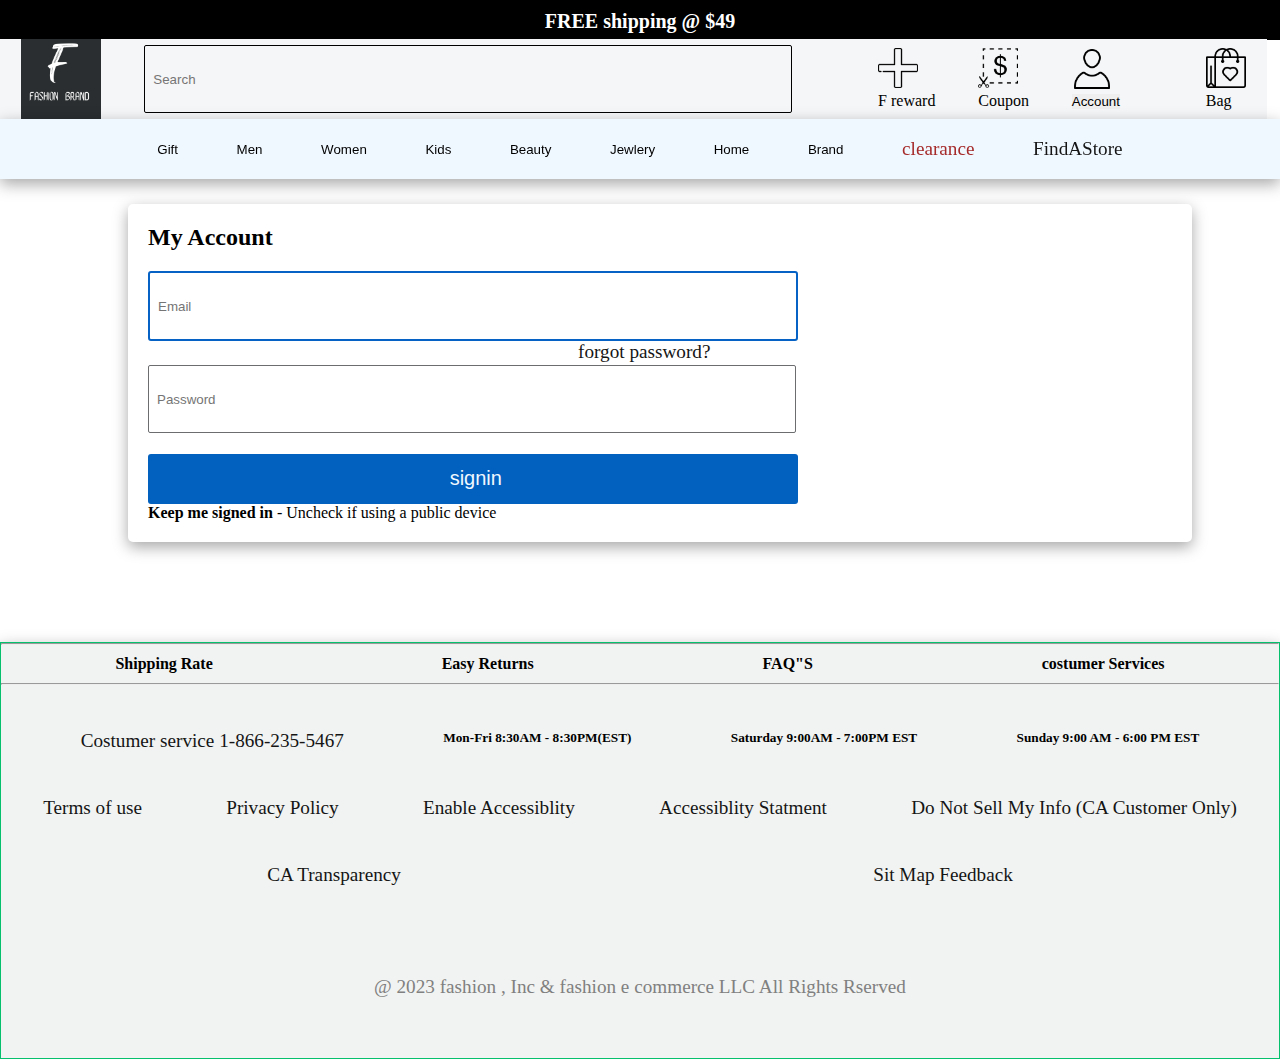
<file: login.html>
<!DOCTYPE html>
<html lang="en">
<head>
    <meta charset="UTF-8">
    <meta http-equiv="X-UA-Compatible" content="IE=edge">
    <meta name="viewport" content="width=device-width, initial-scale=1.0">
    <title>Document</title>
    <link rel="stylesheet" href="./login.css">
</head>
<body>

    <div id="head">

        <!-- <p id="para"></p> -->
        <h1>FREE shipping @ $49</h1>
        <!-- <h1>Online & In-Store up to 40% off select Brands <hr>Get coupons <hr></h1> -->
      

    </div>

<!-- ------------------------------------------------nav----------------------------------------------- -->

    <div id="nav">
        <div  >
            <img src="./f2.png" alt="">
            <div id="man">
                <input type="text" placeholder="Search">
              
                 <a href="#">  <i class="fa fa-search icon-search" ></i></a> 
                
                
                
            </div>

            <div class="line"></div>

            <div class="navicon">
                <img src="./add.png" alt="">
                <p>F reward</p>

            </div>

            <div class="navicon">
                <img src="./cutting-out-dollar-symbol.png" alt="">
                <p>Coupon</p>

            </div>

            <div class="navicon1">
                <img  id="img6"src="./user.png" alt="">
                <a href="./login.html"> <button id="btn">Account</button></a>  

            </div>

            <div class="line"></div>

            <div class="navicon">
                <img src="./shopping-bag.png" alt="">
                <p>Bag</p>

            </div>

            
        </div>

       
     



    </div>
    <div id="parent2">

        <div class="dropdown">
            <button class="dropbtn">Gift</button>
            <div class="cont">
          <a href="A">Beauty gift</a>
          <a href="B">Cozy Shop</a>
          <a href="C">Fine jewwlry</a>
          <a href="D">Gift for him</a>
          <a href="E">Gift for her</a>
    
            </div>
    
        </div>

        <div class="dropdown">
            <button class="dropbtn">Men</button>
            <div class="cont">
          <a href="A">New Arrivals</a>
          <a href="B">Active Shop</a>
          <a href="C">Designer</a>
          <a href="D">Polos</a>
          <a href="E">Hoodies</a>
          <a href="F">Shirt</a>
          <a href="G">Boots</a>
          <a href="H">Sneakers</a>
          <a href="I">Hats</a>
          <a href="J">Wallets</a>
    
            </div>
    
        </div>

        <div class="dropdown">
            <button class="dropbtn">Women</button>
            <div class="cont">
          <a href="A">New Arrivals</a>
          <a href="B">Active Shop</a>
          <a href="C">Designer</a>
          <a href="D">Dresses</a>
          <a href="E">Pants</a>
          <a href="F">Tops</a>
          <a href="G">Jeans</a>
          <a href="H">Suits</a>
          <a href="I">Formal</a>
          <a href="J">ActiveWear</a>
    
            </div>
    
        </div>
      
        <div class="dropdown">
            <button class="dropbtn">Kids</button>
            <div class="cont">
          <a href="A">New Arrivals</a>
          <a href="B">Baby Essentials</a>
          <a href="C">One-Pieces</a>
          <a href="D">Boy's(8-20)</a>
          <a href="E">Girl's(7-16)</a>
          <a href="F">Baby</a>
          <a href="G">Toys&Games</a>
          <a href="H">Kid's Shop</a>
          <a href="I">DressWear</a>
          <a href="J">Pajamas</a>
    
            </div>
    
        </div>
        

        <div class="dropdown">
            <button class="dropbtn">Beauty</button>
            <div class="cont">
          <a href="A">New Arrivals</a>
          <a href="B">Eye Makeup</a>
          <a href="C">Face Makeup</a>
          <a href="D">Masks</a>
          <a href="E">MAC</a>
          <a href="F">Rollers</a>
          <a href="G">Shaving</a>
          <a href="H">Skin Care</a>
          <a href="I">Mositurizers</a>
          <a href="J">Palettes&Sets</a>
    
            </div>
    
        </div>
     
        <div class="dropdown">
            <button class="dropbtn">Jewlery</button>
            <div class="cont">
          <a href="A">New Arrivals</a>
          <a href="B">Necklaces</a>
          <a href="C">Rings</a>
          <a href="D">Diamond Guide</a>
          <a href="E">Birthstones</a>
          <a href="F">Luxury Watch</a>
          <a href="G">Bracelets</a>
          <a href="H">Bridal set</a>
          <a href="I">Engagement</a>
          <a href="J">Weeding Band</a>
    
            </div>
    
        </div>
      

        <div class="dropdown">
            <button class="dropbtn">Home</button>
            <div class="cont">
          <a href="A">New Arrivals</a>
          <a href="B">ChriStmas</a>
          <a href="C">Electronics</a>
          <a href="D">Health&Wellness</a>
          <a href="E">Organization&Cleaning</a>
          <a href="F">Rugs</a>
          <a href="G">Windows</a>
          <a href="H">Teatment</a>
          <a href="I">Dinnerware</a>
          <a href="J">Living Room</a>
    
            </div>
    
        </div>
      
        <div class="dropdown">
            <button class="dropbtn">Brand</button>
            <div class="cont">
          <a href="A">Active Brands</a>
          <a href="B">F Exclusive</a>
          <a href="C">Biltmore</a>
          <a href="D">Crown&lvy</a>
          <a href="E">Clinique</a>
          <a href="F">Columbia</a>
          <a href="G">COACH</a>
          <a href="H">Free People</a>
          <a href="I">IZOD</a>
          <a href="J">Levi's</a>
    
            </div>
    
        </div>
     
        <a  id="nav2"href="l">clearance</a>
       

        <div id =child2>
            <a id="nav1"href="j">FindAStore</a>
        </div>


     </div> -->


     
        <!---------------logininpage------------------------- -->


       
        <div id="login">
            <div >
                  <form >

                <h2>My Account</h2>
                

                <div id="email">
                    <input type="email" placeholder="Email" id="mail">
                </div>
               
                <a style=" margin-left: 42%;"href="">forgot password? </a>

                <div id="Password">
                    <input type="password" placeholder="Password" id="pass">
                </div>

               
                   <input type="submit" value=" signin"id="sign">
                   
                  

                <p><b>Keep me signed in</b> - Uncheck if using a public device</p>
              
              </form>

            </div>
           
        </div> 


        
<div id="parentfoot">

    <div id="footerac">
      <hr>
    
      <div >
        <h4>Shipping Rate</h4>
        <h4>Easy Returns</h4>
        <h4>FAQ"S</h4>
        <h4>costumer Services</h4>
      </div>
    </div>
       <b style="font-size: larger;"><hr></b>
    
       <div id="footerbc">
        <div>
          <a href="a">Costumer service 1-866-235-5467</a>
          <h5>Mon-Fri 8:30AM - 8:30PM(EST)</h5>
          <h5>Saturday 9:00AM - 7:00PM EST</h5>
          <h5>Sunday 9:00 AM - 6:00 PM EST</h5>
        </div>
       </div>
       
    
    
       <div  id="footerdc">
        <div>
          <a href="a">Terms of use</a>
          <a href="b">Privacy Policy</a>
          <a href="c">Enable Accessiblity</a>
          <a href="d">Accessiblity Statment</a>
          <a href="e">Do Not Sell My Info (CA Customer Only)</a>
        </div>
    
       </div>
    
    
    
       <div  id="footerec">
        <div>
          <a href="a">CA Transparency</a>
          <a href="b">Sit Map Feedback</a>
       
        </div>
    
        <div  id="footerfc">
          <div>
            <a href="a" id="fashion">@ 2023 fashion , Inc & fashion e commerce LLC All Rights Rserved</a>
           
         
          </div>
    
       </div>
  
  </div>
  





  
    
</body>
</html>
<script>
    let form=document.querySelector("form")
    let sigin=document.getElementById("sign")
    let mail=document.getElementById("mail")
    let pass=document.getElementById("pass")
    let array1 = JSON.parse(localStorage.getItem("account-data"))||[]
      console.log(array1)
   form.addEventListener("submit",(e)=>{
    e.preventDefault()
    let checkemail=mail.value
    let checkepass=pass.value
    let result=false;

    for(let i=0;i<array1.length;i++){
        if(array1[i]["email"]===checkemail&&array1[i]["password"]===checkepass){
            
            result=true
           
        
            
           
        }
    }
   if(result===true){
    alert("yes")
    window.location.href=("index.html")
   }else{
    alert("No")
   }
    // if(result===true){
    //     id.innerText="sign in sucessful"
        
    // }else{
    //     id.innerText="wrong credentials"
    // }
   })

</script>
</file>
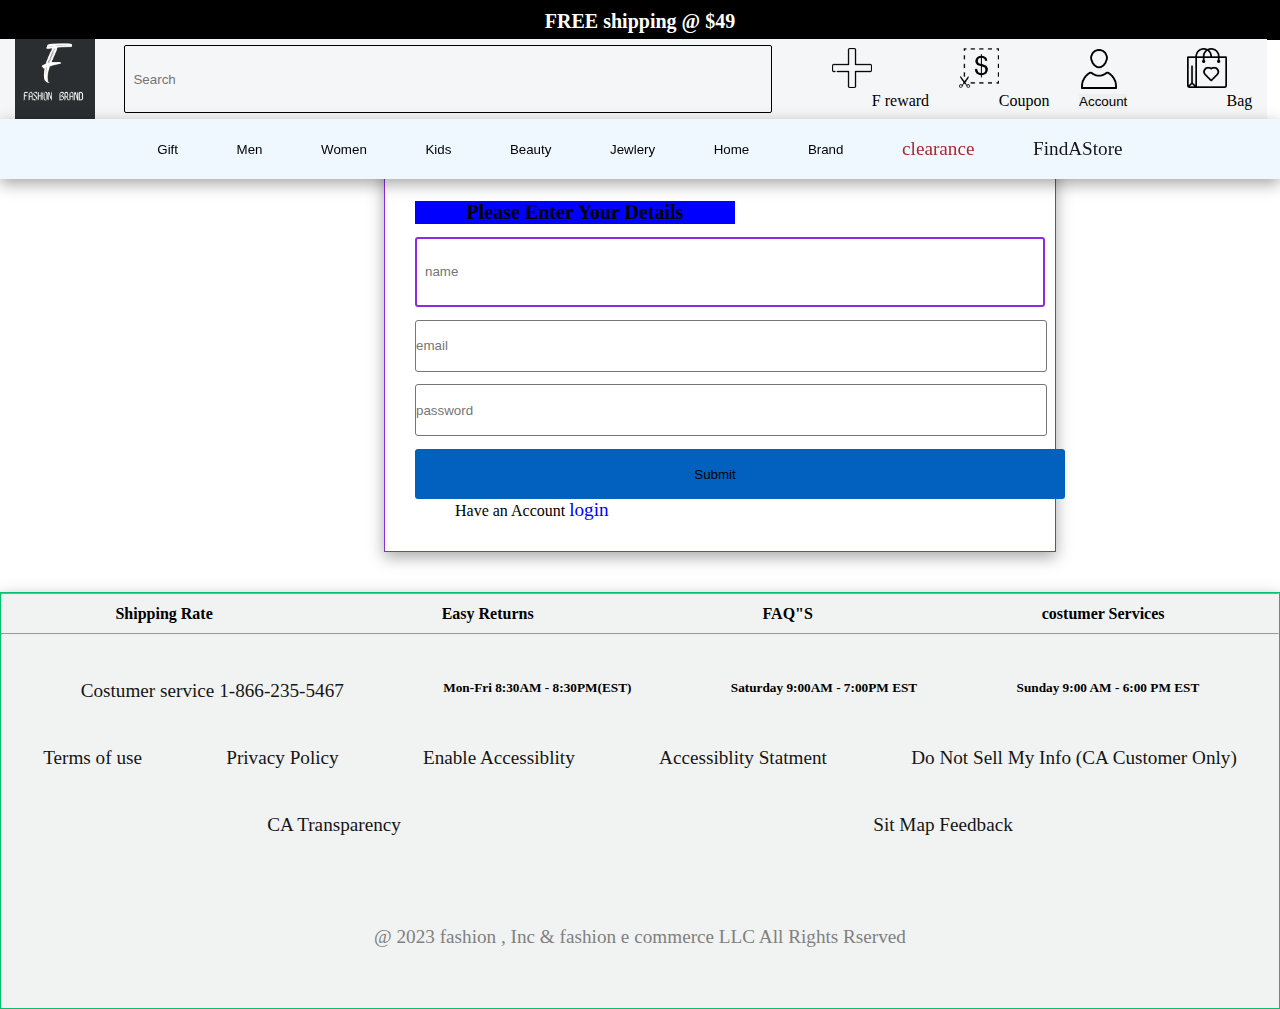
<file: signup.html>
<!DOCTYPE html>
<html lang="en">
<head>
    <meta charset="UTF-8">
    <meta http-equiv="X-UA-Compatible" content="IE=edge">
    <meta name="viewport" content="width=device-width, initial-scale=1.0">
    <title>Document</title>
</head>
<body>
</div>
<style>
    h1{
        /* position: absolute; */
        text-transform: translate(-50%);
        animation: blink 3s linear infinite;
        text-align: center;
        margin-top: 10px;
        font-size: 20px;
        
        }
        @keyframes blink{
        0%{opacity: 0;}
        50%{opacity: .5;};
        100%{opacity:1 ;};
        
        }
        #head{
            height: 40px;
            width:100%;
            /* text-align: center; */
            background-color: black;
            color: white;
            font-weight: 100;
            position: fixed;
            justify-content: center;
        }

        /* -----------------------------------------------------------nav------------------------------ */
        #nav2{
    color: brown;
    text-decoration: none;
}

#nav{
    height:0%;
    width:100%;
    /* border: 1px solid red; */
    /* display: flex;
    position: fixed; */
   

}
#nav>div{
    height:80px;
    width:99%;
    /* border:5px solid rgb(8, 158, 200); */
    display: flex;
    justify-content: space-around;
    align-items: center;
  background-color: rgb(245, 246, 247);
  gap:-200px;
  margin-top: 39px;

 

   position: fixed; 

}

#nav>div>img{
    height:80px;
    width:80px;
    /* border: 1px solid rgb(4, 195, 125); */
    /* margin-left: 4%; */
  

}
.navicon>img{
    height:40%;
    width:40px;
    /* border: 1px solid red; */
    margin: auto;
   
}
#navicon1{
    display: flex;
}
#img6{
    /* border: 1px solid blue; */
    height: 40px;
    width: 40px;
}
#btn{
    border: none;
   
    display: flex;
}
a{
    text-decoration: none;
}

*{
margin: 0px;
padding: 0%;
}
#man{
width:630px;
height: 50px;
border:1px solid black;
padding: 8px;
border-radius: 2px;


}
input{
background: transparent;
height: 50px;
border: 0px;
outline: 0px;
width: 600px;

}
.icon-search{
color: black;
}
 .dropbtn{
    background-color: aliceblue;
    color: black;
    border: none;
}
.dropdown{
    position: relative;
    display: inline-block;
}
.cont{
    display: none;
    position: absolute;
    background-color: antiquewhite;
    min-width: 160px;
    box-shadow: rgba(0, 0, 0, 0.35) 0px 5px 15px;
    z-index: 1;
}
.cont a{
    color: black;
    padding: 12px 16px;
    text-decoration: none;
    display: block;
}
.cont a:hover{background-color: beige;}
 .dropdown:hover .cont{display: block;} 
 .dropdown:hover .dropbtn{background-color: white;} 

 
#parent2{
    height:60px;
    
    width:80%;
    /* border: 1px solid red; */
    display: flex;
    justify-content: space-around;
    
    align-items: center;
    margin-top: 119px;
    
    padding-left: 10%;
    padding-right: 10%;
    position: fixed; 
    box-shadow: rgba(0, 0, 0, 0.35) 0px 5px 15px;
    background-color: aliceblue;
    
    
    }
    #signup{
      /* border: 1px solid blueviolet; */
      margin-top:0%;
   
    }
    #signup>form{
      width: 50%;
      height: 120%;
      border: 1px solid blueviolet;
      margin-top:10%;
      padding-left:30px;
      /* background-color: rgb(216, 242, 242); */
      margin-left: 30%;
      padding-bottom: 30px;
      box-shadow: rgba(0, 0, 0, 0.35) 0px 5px 15px;
    
    
    }

    #head3{
      width:50%;
      margin-top:50px;
      border: 1 px solid red;
      margin-left: 00px;
      /* text-align: center; */
      background-color: blue;
    }
#nam{

  width:610px;
height: 50px; 
/* border:2px solid rgb(6, 98, 196); */
border: 2px solid blueviolet;
padding: 8px;
border-radius: 2px;
margin-top: 2%;
border-radius: 3px;


}
#mail{
  /* border:2px solid rgb(6, 98, 196); */
  width:630px;
height: 50px;
border: 1px solid rgb(120, 118, 122);
border-radius: 2px;
margin-top: 2%;
border-radius: 3px; 
}
#pass{
  /* border:2px solid rgb(6, 98, 196); */
  width:630px;
height: 50px;
border: 1px solid rgb(117, 116, 118);
 border-radius: 2px;
margin-top: 2%;
border-radius: 3px; 
}
#sub{

  border: 1px solid rgb(96, 94, 97);
   border-radius: 2px;
margin-top: 2%;
border-radius: 3px; 
width:650px;
    height: 50px;
    background-color: rgb(2, 96, 190);
    border: none;
    margin-top: 2%;
    border-radius: 3px;
     font-size: 20px;
    color:white
}
#submit{
  border: 1px solid rgb(117, 15, 168);
  color:white
}
p{
  margin-left: 40px;
  font: optional;
}
#log{
  color:blue;
}
/* ---------------------------------------footer------------- */
#parentfoot{
  margin-top: 40px;
  border: 1px solid rgb(7, 192, 109);
  box-shadow: rgba(0, 0, 0, 0.35) 0px 5px 15px;
  background-color: rgb(241, 243, 242);
}
a{
  color: rgb(21, 21, 21);
  font-size: larger;
  font-weight: 200px;
}
h4{
  font-weight: 200px;
}
h5{
  font-weight: 200px;
}

#footerac>div{
  /* border: 1px solid red; */
  display: flex;
  justify-content: space-around;
  margin-top: 10px;
  margin-bottom: 10px;

}
#footerbc>div{
  /* border: 1px solid red; */
  display: flex;
  justify-content: space-around;
  margin-top: 15px;
  margin-bottom: 15px;
  padding: 30px;

}
#footerdc>div{
  /* border: 1px solid red; */
  display: flex;
  justify-content: space-around;
  margin-top: 15px;
  margin-bottom: 15px;

}
#footerec>div{
  /* border: 1px solid red; */
  display: flex;
  justify-content: space-around;
  margin-top: 15px;
  margin-bottom: 15px;
  padding: 30px;

}
#footerfc>div{
  /* border: 1px solid red; */
  display: flex;
  justify-content: space-around;
  margin-top: 15px;
  margin-bottom: 15px;

}
#fashion{
  color: gray;
}


    
</style>
<div id="head">

  <!-- <p id="para"></p> -->
  <h1>FREE shipping @ $49</h1>
  <!-- <h1>Online & In-Store up to 40% off select Brands <hr>Get coupons <hr></h1> -->


</div>



<div id="nav">
  <div  >
      <img src="./f2.png" alt="">
      <div id="man">
          <input type="text" placeholder="Search">
        
           <a href="#">  <i class="fa fa-search icon-search" ></i></a> 
          
          
          
      </div>

      <div class="line"></div>

      <div class="navicon">
          <img src="./add.png" alt="">
          <p>F reward</p>

      </div>

      <div class="navicon">
          <img src="./cutting-out-dollar-symbol.png" alt="">
          <p>Coupon</p>

      </div>

      <div class="navicon1">
          <img  id="img6"src="./user.png" alt="">
          <a href="./login.html"> <button id="btn">Account</button></a>  

      </div>

      <div class="line"></div>

      <div class="navicon">
          <img src="./shopping-bag.png" alt="">
          <p>Bag</p>

      </div>

      
  </div>

 




</div>
<div id="parent2">

  <div class="dropdown">
      <button class="dropbtn">Gift</button>
      <div class="cont">
    <a href="A">Beauty gift</a>
    <a href="B">Cozy Shop</a>
    <a href="C">Fine jewwlry</a>
    <a href="D">Gift for him</a>
    <a href="E">Gift for her</a>

      </div>

  </div>

  <div class="dropdown">
      <button class="dropbtn">Men</button>
      <div class="cont">
    <a href="A">New Arrivals</a>
    <a href="B">Active Shop</a>
    <a href="C">Designer</a>
    <a href="D">Polos</a>
    <a href="E">Hoodies</a>
    <a href="F">Shirt</a>
    <a href="G">Boots</a>
    <a href="H">Sneakers</a>
    <a href="I">Hats</a>
    <a href="J">Wallets</a>

      </div>

  </div>

  <div class="dropdown">
      <button class="dropbtn">Women</button>
      <div class="cont">
    <a href="A">New Arrivals</a>
    <a href="B">Active Shop</a>
    <a href="C">Designer</a>
    <a href="D">Dresses</a>
    <a href="E">Pants</a>
    <a href="F">Tops</a>
    <a href="G">Jeans</a>
    <a href="H">Suits</a>
    <a href="I">Formal</a>
    <a href="J">ActiveWear</a>

      </div>

  </div>

  <div class="dropdown">
      <button class="dropbtn">Kids</button>
      <div class="cont">
    <a href="A">New Arrivals</a>
    <a href="B">Baby Essentials</a>
    <a href="C">One-Pieces</a>
    <a href="D">Boy's(8-20)</a>
    <a href="E">Girl's(7-16)</a>
    <a href="F">Baby</a>
    <a href="G">Toys&Games</a>
    <a href="H">Kid's Shop</a>
    <a href="I">DressWear</a>
    <a href="J">Pajamas</a>

      </div>

  </div>
  

  <div class="dropdown">
      <button class="dropbtn">Beauty</button>
      <div class="cont">
    <a href="A">New Arrivals</a>
    <a href="B">Eye Makeup</a>
    <a href="C">Face Makeup</a>
    <a href="D">Masks</a>
    <a href="E">MAC</a>
    <a href="F">Rollers</a>
    <a href="G">Shaving</a>
    <a href="H">Skin Care</a>
    <a href="I">Mositurizers</a>
    <a href="J">Palettes&Sets</a>

      </div>

  </div>

  <div class="dropdown">
      <button class="dropbtn">Jewlery</button>
      <div class="cont">
    <a href="A">New Arrivals</a>
    <a href="B">Necklaces</a>
    <a href="C">Rings</a>
    <a href="D">Diamond Guide</a>
    <a href="E">Birthstones</a>
    <a href="F">Luxury Watch</a>
    <a href="G">Bracelets</a>
    <a href="H">Bridal set</a>
    <a href="I">Engagement</a>
    <a href="J">Weeding Band</a>

      </div>

  </div>


  <div class="dropdown">
      <button class="dropbtn">Home</button>
      <div class="cont">
    <a href="A">New Arrivals</a>
    <a href="B">ChriStmas</a>
    <a href="C">Electronics</a>
    <a href="D">Health&Wellness</a>
    <a href="E">Organization&Cleaning</a>
    <a href="F">Rugs</a>
    <a href="G">Windows</a>
    <a href="H">Teatment</a>
    <a href="I">Dinnerware</a>
    <a href="J">Living Room</a>

      </div>

  </div>

  <div class="dropdown">
      <button class="dropbtn">Brand</button>
      <div class="cont">
    <a href="A">Active Brands</a>
    <a href="B">F Exclusive</a>
    <a href="C">Biltmore</a>
    <a href="D">Crown&lvy</a>
    <a href="E">Clinique</a>
    <a href="F">Columbia</a>
    <a href="G">COACH</a>
    <a href="H">Free People</a>
    <a href="I">IZOD</a>
    <a href="J">Levi's</a>

      </div>

  </div>

  <a  id="nav2"href="l">clearance</a>
 

  <div id =child2>
      <a id="nav1"href="j">FindAStore</a>
  </div>


</div> 
<!-- ==================================signup================================================= -->

<div id="signup">
  <a href="./login.html"> signin</a> 
  <form>
    <h1 id="head3">Please Enter Your Details</h1>
    <div id ="center">
      <div id="nam">
        <input type="text" id="name" placeholder="name">
  
      </div>
      <div id="mail">
        <input type="email" id="email" placeholder="email">
      </div>
    
      <div id="pass">
        <input type="password"  id="password" placeholder="password">
      </div>
    <div id =sub>
      <input type="submit" value="Submit" />
  
    </div>
    <p>Have an Account   <a  id="log"href="./login.html">login</a> </p>

    </div>
    
   
 
    <!-- <a href="">creat account</a> -->
   
  </form>
</div>
<!-- ============================================footer============================= -->

<div id="parentfoot">

  <div id="footerac">
    <hr>
  
    <div >
      <h4>Shipping Rate</h4>
      <h4>Easy Returns</h4>
      <h4>FAQ"S</h4>
      <h4>costumer Services</h4>
    </div>
  </div>
     <b style="font-size: larger;"><hr></b>
  
     <div id="footerbc">
      <div>
        <a href="a">Costumer service 1-866-235-5467</a>
        <h5>Mon-Fri 8:30AM - 8:30PM(EST)</h5>
        <h5>Saturday 9:00AM - 7:00PM EST</h5>
        <h5>Sunday 9:00 AM - 6:00 PM EST</h5>
      </div>
     </div>
     
  
  
     <div  id="footerdc">
      <div>
        <a href="a">Terms of use</a>
        <a href="b">Privacy Policy</a>
        <a href="c">Enable Accessiblity</a>
        <a href="d">Accessiblity Statment</a>
        <a href="e">Do Not Sell My Info (CA Customer Only)</a>
      </div>
  
     </div>
  
  
  
     <div  id="footerec">
      <div>
        <a href="a">CA Transparency</a>
        <a href="b">Sit Map Feedback</a>
     
      </div>
  
      <div  id="footerfc">
        <div>
          <a href="a" id="fashion">@ 2023 fashion , Inc & fashion e commerce LLC All Rights Rserved</a>
         
       
        </div>
  
     </div>

</div>


   
 
    
</body>
</html>
<script>
      let id = document.getElementById("signup");
  let formel = document.querySelector("form");
  let head= document .getElementsByTagName("h1");
  let nameel = document.getElementById("name");
  let emailel = document.getElementById("email");
  let pass = document.getElementById("password");



  let array=JSON.parse(localStorage.getItem("account-data"))||[];

//  if(array===null){
//   array=[];
//  }

  formel.addEventListener("submit",(e)=>{
    e.preventDefault()
    let obj={
      headd:head.value,
      name:nameel.value,
      email:emailel.value,
      password:pass.value,
    }

 array.push(obj );
 localStorage.setItem("account-data",JSON.stringify(array));
 console.log(array)

 
   
  });
</script>
</file>
<file: login.css>
#nav2{
    color: brown;
    text-decoration: none;
}

#nav{
    height:0%;
    width:100%;
    /* border: 1px solid red; */
    /* display: flex;
    position: fixed; */
   

}
#nav>div{
    height:80px;
    width:99%;
    /* border:5px solid rgb(8, 158, 200); */
    display: flex;
    justify-content: space-around;
    align-items: center;
  background-color: rgb(245, 246, 247);
  gap:-200px;
  margin-top: 39px;

 

   position: fixed; 

}

#nav>div>img{
    height:80px;
    width:80px;
    /* border: 1px solid rgb(4, 195, 125); */
    /* margin-left: 4%; */
  

}
.navicon>img{
    height:40%;
    width:40px;
    /* border: 1px solid red; */
    margin: auto;
   
}
#navicon1{
    display: flex;
}
#img6{
    /* border: 1px solid blue; */
    height: 40px;
    width: 40px;
}
#btn{
    border: none;
   
    display: flex;
}
a{
    text-decoration: none;
}

*{
margin: 0px;
padding: 0%;
}
#man{
width:630px;
height: 50px;
border:1px solid black;
padding: 8px;
border-radius: 2px;


}
input{
background: transparent;
height: 50px;
border: 0px;
outline: 0px;
width: 600px;

}
.icon-search{
color: black;
}
 .dropbtn{
    background-color: aliceblue;
    color: black;
    border: none;
}
.dropdown{
    position: relative;
    display: inline-block;
}
.cont{
    display: none;
    position: absolute;
    background-color: antiquewhite;
    min-width: 160px;
    box-shadow: rgba(0, 0, 0, 0.35) 0px 5px 15px;
    z-index: 1;
}
.cont a{
    color: black;
    padding: 12px 16px;
    text-decoration: none;
    display: block;
}
.cont a:hover{background-color: beige;}
 .dropdown:hover .cont{display: block;} 
 .dropdown:hover .dropbtn{background-color: white;} 

 
#parent2{
    height:60px;
    
    width:80%;
    /* border: 1px solid red; */
    display: flex;
    justify-content: space-around;
    
    align-items: center;
    margin-top: 119px;
    
    padding-left: 10%;
    padding-right: 10%;
    position: fixed; 
    box-shadow: rgba(0, 0, 0, 0.35) 0px 5px 15px;
    background-color: aliceblue;
    
    
    }
    /* --------------------------------------blink-------------------------------------------- */
    h1{
        /* position: absolute; */
        text-transform: translate(-50%);
        animation: blink 3s linear infinite;
        text-align: center;
        margin-top: 10px;
        font-size: 20px;
        
        }
        @keyframes blink{
        0%{opacity: 0;}
        50%{opacity: .5;};
        100%{opacity:1 ;};
        
        }
        #head{
            height: 40px;
            width:100%;
            /* text-align: center; */
            background-color: black;
            color: white;
            font-weight: 100;
            position: fixed;
            justify-content: center;
        }


    /* --------------------------login----------------- */
     #login{
        /* border:1px solid red; */
        height: 100%;
        /* background-color: rgb(205, 239, 239); */
      
    
      }
  #login>div{
    /* border:1px solid red; */
    margin-top:14.5%;
     width: 80%; 
     height: 100%; 
   margin-left: 10%;
   margin-right: 10%; 
   margin-bottom: 100px;
   padding: 20px;
   box-shadow: rgba(0, 0, 0, 0.35) 0px 5px 15px;
   border-radius: 5px;


  }
  h2{
    
        /* border:1px solid rgb(51, 2, 148); */
        height: auto;
        width:20%;

  }
  #email{
     width:630px;
height: 50px; 
border:2px solid rgb(6, 98, 196);
padding: 8px;
border-radius: 2px;
margin-top: 2%;
border-radius: 3px;

  }
  #Password{
    width:630px;
height: 50px;
border:1px solid rgb(108, 109, 111);
padding: 8px;
border-radius: 2px;
margin-top: 0.2%;
  }
  #sign{
    width:650px;
    height: 50px;
    background-color: rgb(2, 96, 190);
    border: none;
    margin-top: 2%;
    border-radius: 3px;
     font-size: 20px;
    color: aliceblue;
  } 
  /* #sign{
    background-color: rgb(2, 96, 190);


  } */
 
  /* .container{
    width:100%;
    height:100vh;
    border: 1px solid red;

  } */
/* =======================================foot================================= */

#parentfoot{
    border: 1px solid rgb(7, 192, 109);
    box-shadow: rgba(0, 0, 0, 0.35) 0px 5px 15px;
    background-color: rgb(241, 243, 242);
  }
  a{
    color: rgb(21, 21, 21);
    font-size: larger;
    font-weight: 200px;
  }
  h4{
    font-weight: 200px;
  }
  h5{
    font-weight: 200px;
  }
  
  #footerac>div{
    /* border: 1px solid red; */
    display: flex;
    justify-content: space-around;
    margin-top: 10px;
    margin-bottom: 10px;
  
  }
  #footerbc>div{
    /* border: 1px solid red; */
    display: flex;
    justify-content: space-around;
    margin-top: 15px;
    margin-bottom: 15px;
    padding: 30px;
  
  }
  #footerdc>div{
    /* border: 1px solid red; */
    display: flex;
    justify-content: space-around;
    margin-top: 15px;
    margin-bottom: 15px;
  
  }
  #footerec>div{
    /* border: 1px solid red; */
    display: flex;
    justify-content: space-around;
    margin-top: 15px;
    margin-bottom: 15px;
    padding: 30px;
  
  }
  #footerfc>div{
    /* border: 1px solid red; */
    display: flex;
    justify-content: space-around;
    margin-top: 15px;
    margin-bottom: 15px;
  
  }
  #fashion{
    color: gray;
  }
</file>
